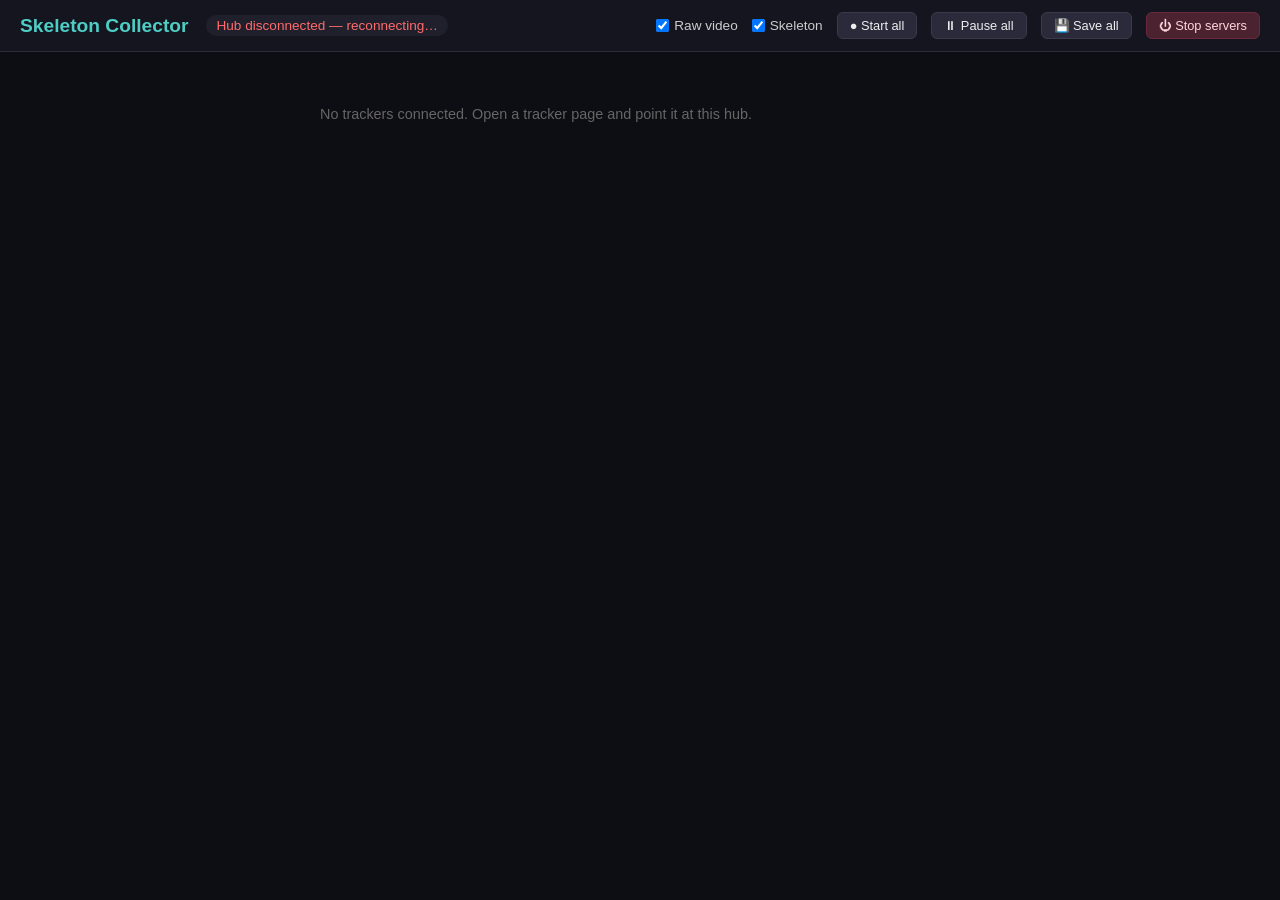
<file: central-collector-machine/collector.html>
<!doctype html>
<html lang="en">
  <head>
    <meta charset="UTF-8" />
    <meta name="viewport" content="width=device-width, initial-scale=1.0" />
    <title>Skeleton Collector — Monitoring Station</title>
    <link rel="stylesheet" href="collector.css" />
  </head>
  <body>
    <header id="topbar">
      <h1>Skeleton Collector</h1>
      <span id="hub-status" class="status">Connecting to hub…</span>
      <div class="global-controls">
        <label><input type="checkbox" id="global-raw" checked /> Raw video</label>
        <label><input type="checkbox" id="global-skeleton" checked /> Skeleton</label>
        <button id="broadcast-log-start" class="btn">● Start all</button>
        <button id="broadcast-log-pause" class="btn">⏸ Pause all</button>
        <button id="broadcast-log-save" class="btn">💾 Save all</button>
        <button id="shutdown-servers" class="btn btn-danger" title="Stop the hub and tracker servers (ends the demo)">
          ⏻ Stop servers
        </button>
      </div>
    </header>

    <main id="grid">
      <p id="empty-hint">No trackers connected. Open a tracker page and point it at this hub.</p>
    </main>

    <!-- Tile template -->
    <template id="tile-template">
      <section class="tile">
        <div class="tile-header">
          <span class="tile-id">tracker</span>
          <span class="tile-stats">— fps · — people</span>
          <span class="tile-conn">●</span>
        </div>
        <div class="tile-canvas-wrap">
          <canvas class="tile-canvas" width="640" height="480"></canvas>
          <span class="tile-rec" hidden>
            <span class="rec-dot"></span>
            <span class="rec-label">REC</span>
            <span class="rec-time">00:00:00</span>
          </span>
        </div>
        <div class="tile-controls">
          <label
            >Model:
            <select class="ctl-model">
              <option value="movenet">MoveNet 17pt</option>
              <option value="mediapipe">MediaPipe 33pt 3D</option>
              <option value="yolov8">YOLOv8n Pose 17pt</option>
              <option value="yolo11">YOLO11n Pose 17pt</option>
            </select>
          </label>
          <label
            >Conf:
            <input type="range" class="ctl-conf" min="0.1" max="0.9" step="0.05" value="0.3" />
            <span class="ctl-conf-val">0.30</span>
          </label>
          <label><input type="checkbox" class="ctl-skel" checked /> Skel</label>
          <label><input type="checkbox" class="ctl-raw" checked /> Raw</label>
          <button class="ctl-log-toggle btn btn-rec">REC</button>
          <button class="ctl-log-save btn">💾 Save</button>
          <button class="ctl-log-reset btn">↺ Reset</button>
        </div>
        <div class="tile-config">
          <button
            class="ctl-save btn"
            title="Write current settings to this tracker's config file (used on next launch)"
          >
            💾 Save defaults
          </button>
          <button class="ctl-reset btn" title="Reload the saved config file and discard runtime tweaks">↺ Config</button>
          <span class="ctl-config-info"></span>
        </div>
      </section>
    </template>

    <!-- Shown after the user stops the servers -->
    <div id="shutdown-overlay" hidden>
      <div class="shutdown-card">
        <h2>Servers stopped</h2>
        <p>The hub and tracker servers have been shut down. You can close this tab.</p>
      </div>
    </div>

    <script src="collector.js"></script>
  </body>
</html>
</file>
<file: central-collector-machine/collector.css>
* {
  margin: 0;
  padding: 0;
  box-sizing: border-box;
}

body {
  background: #0d0d14;
  color: #eee;
  font-family: -apple-system, BlinkMacSystemFont, 'Segoe UI', Roboto, sans-serif;
  min-height: 100vh;
}

#topbar {
  display: flex;
  align-items: center;
  gap: 18px;
  padding: 12px 20px;
  background: #15151f;
  border-bottom: 1px solid #2a2a3a;
  position: sticky;
  top: 0;
  z-index: 10;
  flex-wrap: wrap;
}

#topbar h1 {
  font-size: 1.2rem;
  color: #4ecdc4;
}

.status {
  font-size: 0.85rem;
  color: #aaa;
  padding: 3px 10px;
  border-radius: 12px;
  background: #20202c;
}

.status.ready {
  color: #00b894;
}

.status.error {
  color: #ff6b6b;
}

.global-controls {
  display: flex;
  align-items: center;
  gap: 14px;
  margin-left: auto;
  font-size: 0.85rem;
  color: #ccc;
}

.global-controls label {
  display: flex;
  align-items: center;
  gap: 5px;
  cursor: pointer;
}

.btn {
  background: #2a2a3a;
  color: #eee;
  border: 1px solid #3a3a4a;
  border-radius: 6px;
  padding: 5px 12px;
  font-size: 0.8rem;
  cursor: pointer;
}

.btn:hover {
  background: #3a3a4a;
}

.btn.active {
  background: #c0392b;
  border-color: #e74c3c;
  color: #fff;
}

.btn.btn-rec {
  background: #f4f6fb;
  border-color: #d7dbe8;
  color: #1f2430;
  font-weight: 700;
  min-width: 64px;
}

.btn.btn-rec.active {
  background: #c0392b;
  border-color: #e74c3c;
  color: #fff;
}

.btn.btn-danger {
  background: #4a2230;
  border-color: #6a2a3a;
  color: #ffd5dd;
}

.btn.btn-danger:hover {
  background: #c0392b;
  border-color: #e74c3c;
  color: #fff;
}

#shutdown-overlay {
  position: fixed;
  inset: 0;
  display: flex;
  align-items: center;
  justify-content: center;
  background: rgba(10, 10, 16, 0.9);
  z-index: 1000;
}

#shutdown-overlay[hidden] {
  display: none;
}

.shutdown-card {
  background: #1c1c28;
  border: 1px solid #3a3a4a;
  border-radius: 10px;
  padding: 28px 36px;
  text-align: center;
  color: #eee;
  max-width: 420px;
}

.shutdown-card h2 {
  margin: 0 0 10px;
  color: #ff8a9a;
}

.shutdown-card p {
  margin: 0;
  color: #bbb;
}

#grid {
  display: grid;
  grid-template-columns: repeat(auto-fill, minmax(300px, 340px));
  gap: 12px;
  padding: 14px;
  justify-content: start;
}

#empty-hint {
  color: #666;
  font-size: 0.9rem;
  grid-column: 1 / -1;
  text-align: center;
  padding: 40px;
}

.tile {
  background: #15151f;
  border: 1px solid #2a2a3a;
  border-radius: 10px;
  overflow: hidden;
  box-shadow: 0 4px 16px rgba(0, 0, 0, 0.4);
}

.tile-header {
  display: flex;
  align-items: center;
  gap: 10px;
  padding: 8px 12px;
  background: #1c1c28;
  font-size: 0.85rem;
}

.tile-id {
  font-weight: bold;
  color: #4ecdc4;
  font-family: monospace;
}

.tile-stats {
  color: #999;
  font-family: monospace;
  font-size: 0.78rem;
}

.tile-conn {
  margin-left: auto;
  color: #00b894;
  font-size: 0.9rem;
}

.tile-conn.stale {
  color: #ff6b6b;
}

.tile-canvas-wrap {
  position: relative;
  background: #000;
  line-height: 0;
}

.tile-canvas {
  width: 100%;
  height: auto;
  display: block;
}

.tile-rec {
  position: absolute;
  top: 8px;
  left: 8px;
  display: inline-flex;
  align-items: center;
  gap: 6px;
  color: #f8f8fb;
  background: rgba(5, 5, 8, 0.35);
  padding: 4px 8px 4px 10px;
  border-radius: 5px;
  font-size: 0.74rem;
  font-family: monospace;
  font-weight: bold;
  letter-spacing: 0.02em;
}

.tile-rec::before {
  content: '';
  position: absolute;
  left: -4px;
  top: -4px;
  width: 10px;
  height: 10px;
  border-left: 2px solid rgba(248, 248, 251, 0.92);
  border-top: 2px solid rgba(248, 248, 251, 0.92);
}

.rec-dot {
  width: 10px;
  height: 10px;
  border-radius: 999px;
  background: #f5f6fa;
  box-shadow: 0 0 0 1px rgba(255, 255, 255, 0.4);
}

.rec-label {
  color: #fff;
}

.rec-time {
  color: #fff;
  min-width: 64px;
  text-align: right;
}

.tile-rec.recording .rec-dot {
  background: #ff4d4d;
  box-shadow: 0 0 0 1px rgba(255, 255, 255, 0.25);
  animation: rec-blink 1s step-end infinite;
}

@keyframes rec-blink {
  0%,
  49% {
    opacity: 1;
  }
  50%,
  100% {
    opacity: 0.25;
  }
}

.tile-controls {
  display: flex;
  align-items: center;
  gap: 12px;
  padding: 8px 12px;
  font-size: 0.78rem;
  color: #ccc;
  flex-wrap: wrap;
}

.tile-controls label {
  display: flex;
  align-items: center;
  gap: 5px;
  cursor: pointer;
}

.tile-controls select,
.tile-controls input[type='range'] {
  accent-color: #4ecdc4;
}

.tile-config {
  display: flex;
  align-items: center;
  gap: 8px;
  padding: 0 12px 10px;
  font-size: 0.74rem;
  flex-wrap: wrap;
}

.ctl-config-info {
  color: #888;
  font-family: monospace;
  font-size: 0.72rem;
  flex: 1;
  text-align: right;
  overflow: hidden;
  text-overflow: ellipsis;
  white-space: nowrap;
}
</file>
